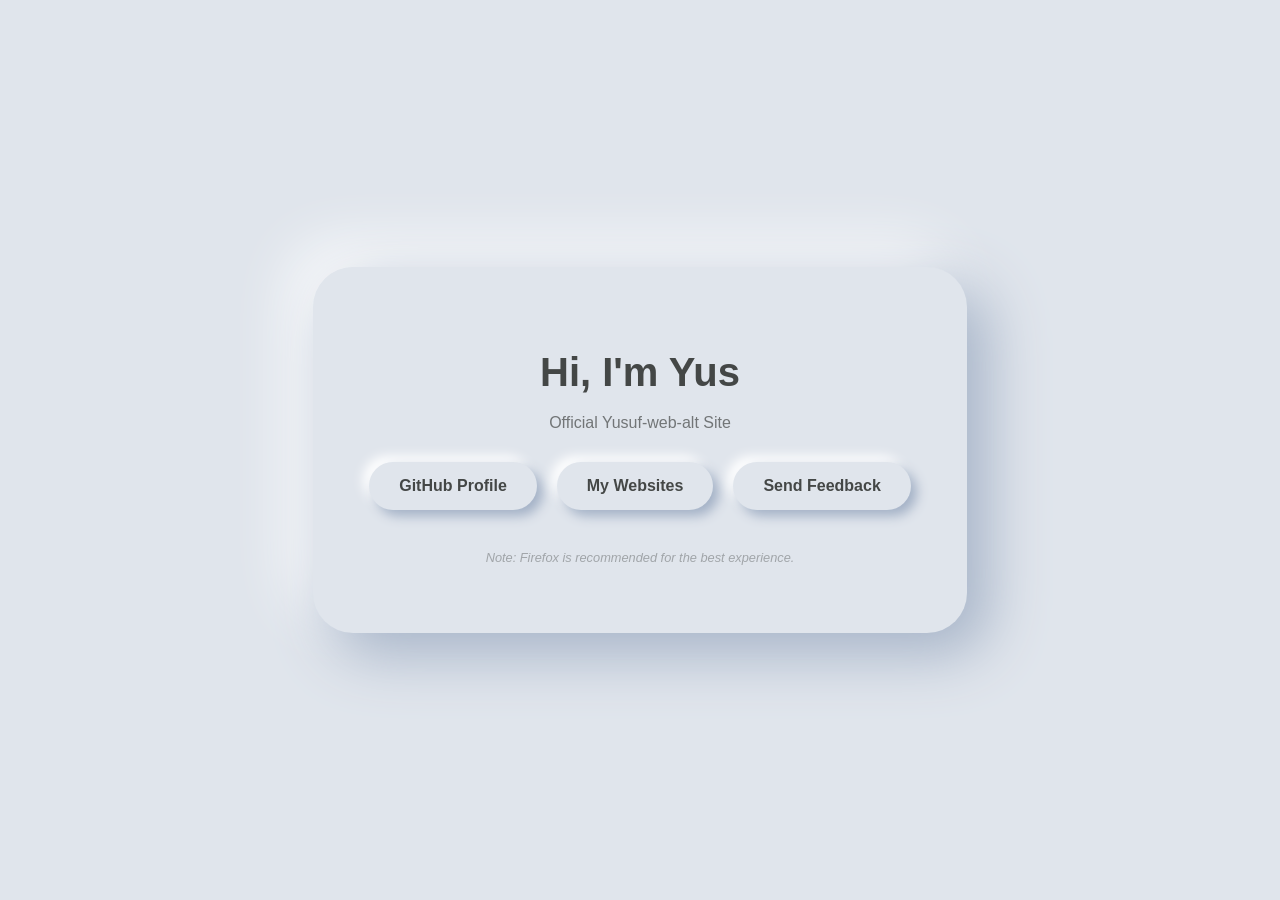
<file: index.html>
<!DOCTYPE html>
<html lang="en">
<head>
    <meta charset="UTF-8">
    <meta name="viewport" content="width=device-width, initial-scale=1.0">
    <title>Yusuf | Official Site</title>
    <link rel="icon" type="image/gif" href="favion.gif">
    <link rel="stylesheet" href="style.css">
</head>
<body>

    <main class="soft-card">
        <h1 id="typewriter"></h1>
        <p class="subtitle">Official Yusuf-web-alt Site</p>

        <div class="button-group">
            <a href="https://github.com" class="soft-btn">GitHub Profile</a>
            
            <!-- This now leads to your new local page -->
            <a href="websites.html" class="soft-btn">My Websites</a>
            
            <a href="https://github.com/Yusuf-web-alt.github.io/issues/new" 
               target="_blank" 
               class="soft-btn feedback">
               Send Feedback
            </a>
        </div>

        <p class="browser-note">Note: Firefox is recommended for the best experience.</p>
    </main>

    <script src="script.js"></script>
</body>
</html>
</file>
<file: style.css>
:root {
    --bg: #e0e5ec;
    --shadow-dark: #a3b1c6;
    --shadow-light: #ffffff;
    --text: #444746;
}

body {
    background-color: var(--bg);
    color: var(--text);
    font-family: 'Segoe UI', Roboto, Helvetica, Arial, sans-serif;
    display: flex;
    align-items: center;
    justify-content: center;
    min-height: 100vh;
    margin: 0;
}

.soft-card {
    background: var(--bg);
    padding: 3.5rem;
    border-radius: 40px;
    box-shadow: 20px 20px 60px var(--shadow-dark),
               -20px -20px 60px var(--shadow-light);
    text-align: center;
    max-width: 90%;
}

h1 {
    font-size: 2.5rem;
    margin-bottom: 10px;
    min-height: 1.2em;
}

.subtitle {
    font-weight: 500;
    opacity: 0.7;
    margin-bottom: 30px;
}

.button-group {
    display: flex;
    gap: 20px;
    justify-content: center;
    flex-wrap: wrap;
}

@media (max-width: 600px) {
    .button-group {
        flex-direction: column;
        align-items: center;
    }
}

.soft-btn {
    text-decoration: none;
    color: var(--text);
    font-weight: 600;
    padding: 15px 30px;
    border-radius: 50px;
    background: var(--bg);
    box-shadow: 6px 6px 12px var(--shadow-dark),
               -6px -6px 12px var(--shadow-light);
    transition: all 0.2s ease;
}

.soft-btn:hover {
    transform: translateY(-3px);
    color: #007bff;
}

.soft-btn:active {
    box-shadow: inset 4px 4px 8px var(--shadow-dark),
                inset -4px -4px 8px var(--shadow-light);
    transform: translateY(0);
}

.back-btn {
    margin-top: 30px;
    display: inline-block;
    font-size: 0.9rem;
    opacity: 0.6;
}

.browser-note {
    margin-top: 40px;
    font-size: 0.8rem;
    opacity: 0.4;
    font-style: italic;
}
</file>
